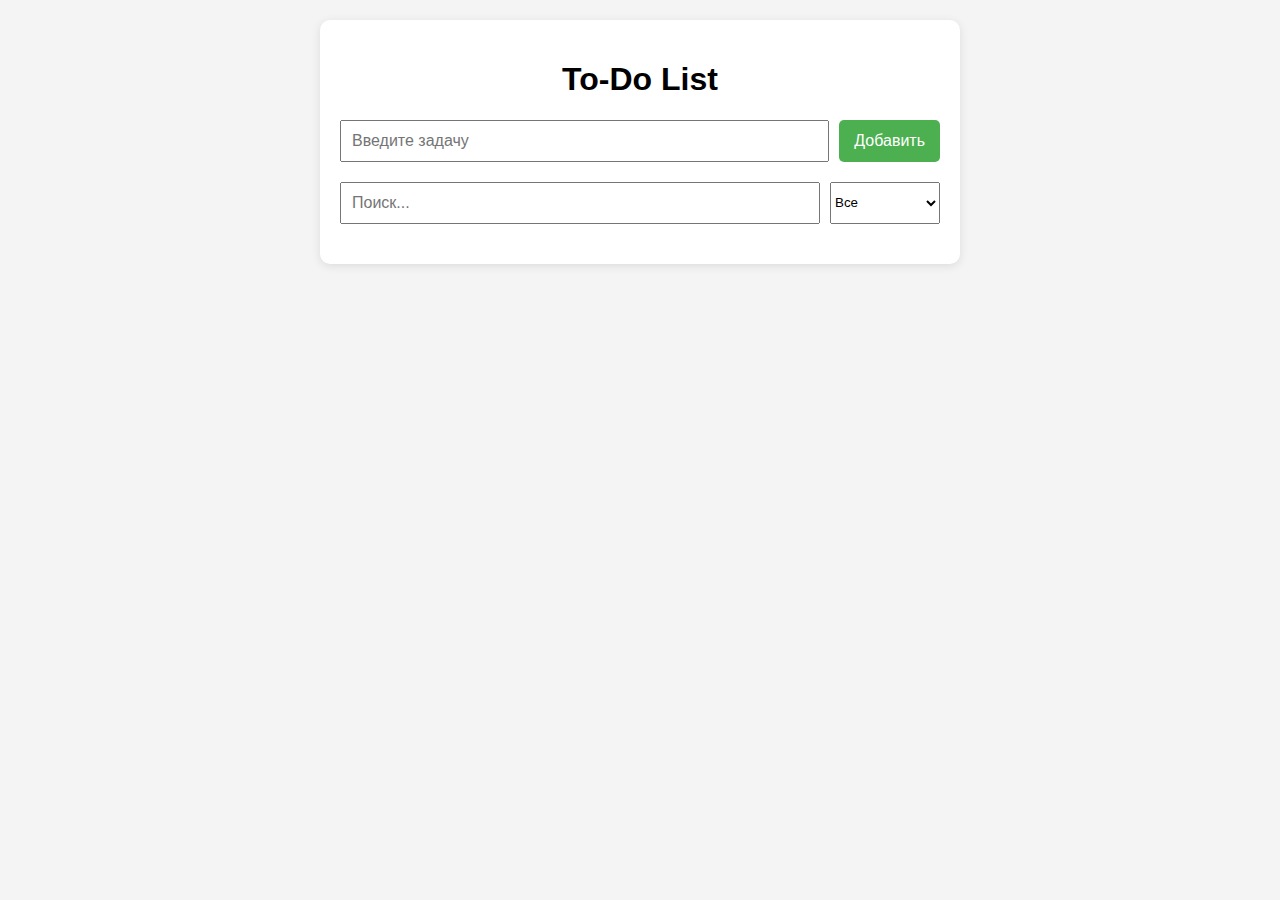
<file: individual/index.html>
<!DOCTYPE html>
<html lang="en">
<head>
  <meta charset="UTF-8" />
  <meta name="viewport" content="width=device-width, initial-scale=1.0" />
  <title>To-Do List</title>
  <link rel="stylesheet" href="style.css" />
</head>
<body>
  <div class="container">
    <h1>To-Do List</h1>
    <form id="task-form">
      <input type="text" id="task-input" placeholder="Введите задачу" required />
      <button type="submit">Добавить</button>
    </form>
    <div class="filters">
      <input type="text" id="search" placeholder="Поиск..." />
      <select id="status-filter">
        <option value="all">Все</option>
        <option value="active">Активные</option>
        <option value="completed">Выполненные</option>
      </select>
    </div>
    <ul id="task-list"></ul>
  </div>

  <script type="module" src="app/main.js"></script>
</body>
</html>
</file>
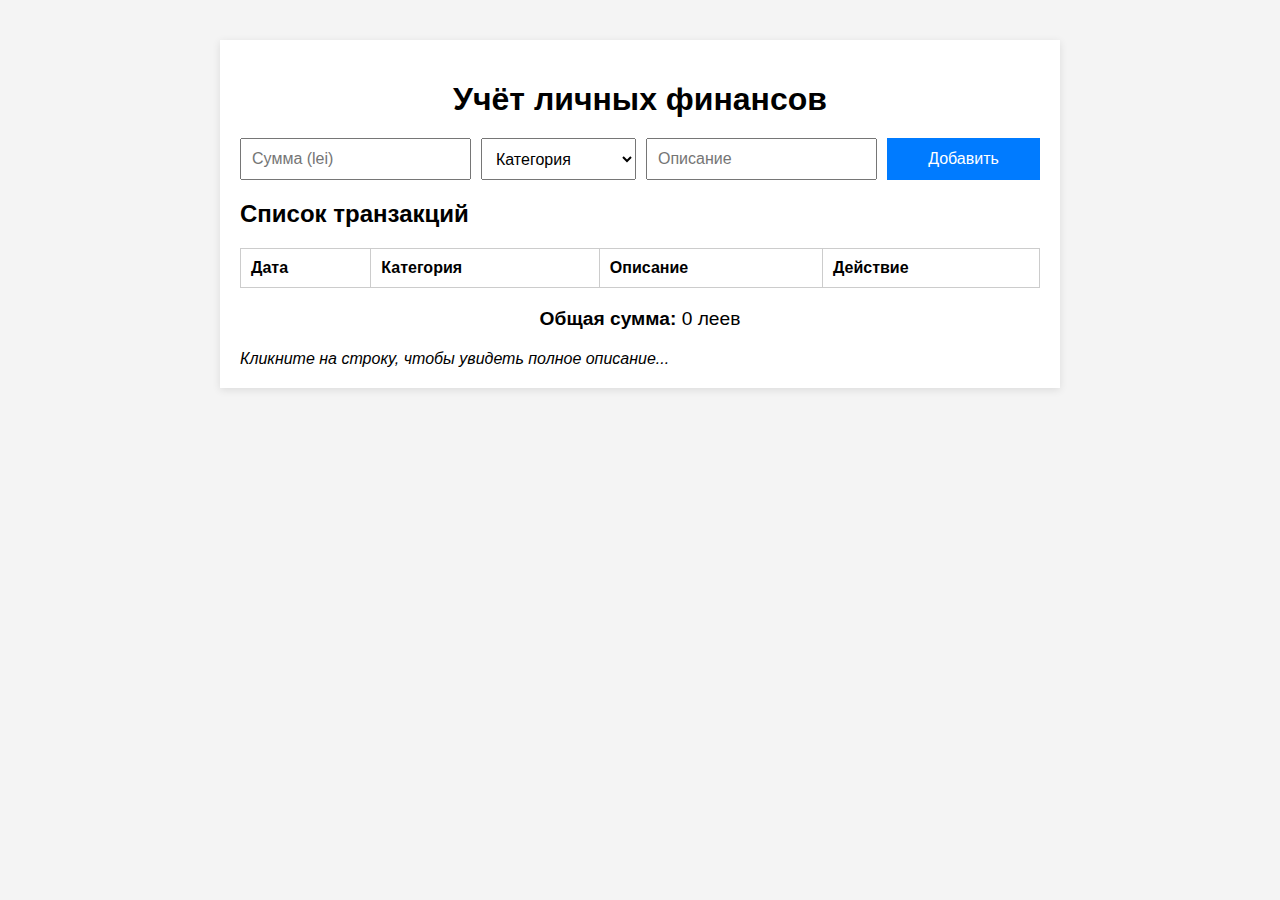
<file: Lab4_Burteva_Daria/index.html>
<!DOCTYPE html>
<html lang="ru">
<head>
  <meta charset="UTF-8" />
  <meta name="viewport" content="width=device-width, initial-scale=1.0" />
  <title>Личный Финансовый Учёт</title>
  <link rel="stylesheet" href="style.css" />
</head>
<body>
  <div class="container">
    <h1>Учёт личных финансов</h1>

    <form id="transaction-form" class="form">
      <input type="number" id="amount" placeholder="Сумма (lei)" required />
      <select id="category" required>
        <option value="" disabled selected>Категория</option>
        <option>Продукты</option>
        <option>Транспорт</option>
        <option>Развлечения</option>
        <option>Доход</option>
      </select>
      <input type="text" id="description" placeholder="Описание" required />
      <button type="submit">Добавить</button>
    </form>

    <h2>Список транзакций</h2>
    <table id="transactions-table">
      <thead>
        <tr>
          <th>Дата</th>
          <th>Категория</th>
          <th>Описание</th>
          <th>Действие</th>
        </tr>
      </thead>
      <tbody></tbody>
    </table>

    <div class="summary">
      <strong>Общая сумма:</strong>
      <span id="total-amount">0</span> леев
    </div>

    <div id="full-description" class="description-box">
      <em>Кликните на строку, чтобы увидеть полное описание...</em>
    </div>
  </div>

  <script type="module" src="./src/index.js"></script>

</body>
</html>
</file>
<file: individual/style.css>
body {
  font-family: Arial, sans-serif;
  background: #f4f4f4;
  margin: 0;
  padding: 20px;
}

.container {
  max-width: 600px;
  margin: 0 auto;
  background: #fff;
  padding: 20px;
  border-radius: 10px;
  box-shadow: 0 2px 10px rgba(0, 0, 0, 0.1);
}

h1 {
  text-align: center;
}

form {
  display: flex;
  gap: 10px;
  margin-bottom: 20px;
}

input[type="text"] {
  flex: 1;
  padding: 10px;
  font-size: 16px;
}

button {
  padding: 10px 15px;
  font-size: 16px;
  cursor: pointer;
  background-color: #4caf50;
  color: white;
  border: none;
  border-radius: 5px;
}

.filters {
  display: flex;
  gap: 10px;
  margin-bottom: 20px;
}

ul {
  list-style-type: none;
  padding: 0;
}

li {
  display: flex;
  justify-content: space-between;
  align-items: center;
  background: #eee;
  margin-bottom: 10px;
  padding: 10px;
  border-radius: 5px;
}

li.completed {
  text-decoration: line-through;
  color: gray;
}

.task-text {
  flex: 1;
  cursor: pointer;
}

.task-actions button {
  margin-left: 10px;
  background-color: #f44336;
}
</file>
<file: Lab4_Burteva_Daria/style.css>
body {
  font-family: sans-serif;
  background-color: #f4f4f4;
  margin: 0;
  padding: 0;
}

.container {
  max-width: 800px;
  margin: 40px auto;
  padding: 20px;
  background: #fff;
  box-shadow: 0 2px 8px rgba(0, 0, 0, 0.1);
}

h1 {
  text-align: center;
  margin-bottom: 20px;
}

form {
  display: flex;
  flex-wrap: wrap;
  gap: 10px;
  margin-bottom: 20px;
}

form input,
form select,
form button {
  flex: 1;
  padding: 10px;
  font-size: 1em;
}

.summary {
  font-size: 1.2em;
  margin-bottom: 20px;
  text-align: center;
}

table {
  width: 100%;
  border-collapse: collapse;
  margin-bottom: 20px;
}

table th,
table td {
  padding: 10px;
  border: 1px solid #ccc;
  text-align: left;
}

#debit-g {
  background-color: #e6ffed;
}

#credit-r {
  background-color: #ffe6e6;
}

.buttons {
  display: flex;
  justify-content: space-around;
}

button {
  background-color: #007bff;
  color: #fff;
  border: none;
  padding: 10px 15px;
  cursor: pointer;
}

button:hover {
  background-color: #0056b3;
}
</file>
